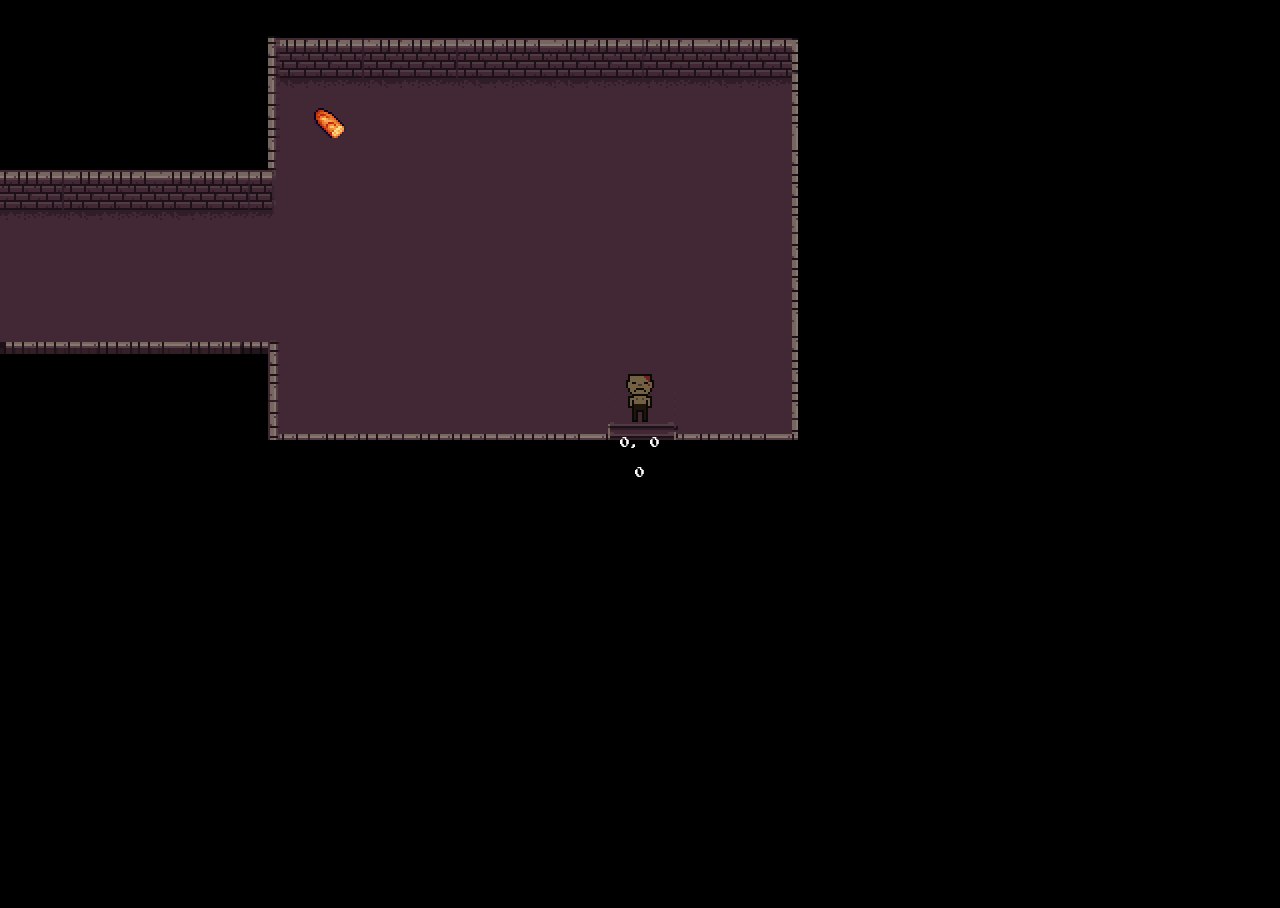
<file: level1/level_1.html>
<!DOCTYPE html>
<html lang="en">

<head>
  <meta charset="UTF-8">
  <meta http-equiv="X-UA-Compatible" content="IE=edge">
  <meta name="viewport" content="width=device-width, initial-scale=1.0">
  <link rel="stylesheet" href="style1.css">
  <script src="script1.js"></script>
  <!-- <script src="mechanics.js"></script> -->
  <title>Eat Or Die || Pre Alpha</title>
</head>

<body>



  <div class="map">
    <div class="character">
      <div class="character_spritesheet"></div>
    </div>
    <div class="lever" pull="false">
      <div class="lever_spritesheet"></div>
    </div>
    <img src="/level1/img/door.png" alt="" class="door">
    <div class="cookies">
      <img src="./img/Bread.png" alt="" id="cookie-1">
      <img src="./img/Bread.png" alt="" id="cookie-2">
      <img src="./img/Apple.png" alt="" id="cookie-3">
      <img src="./img/Steak.png" alt="" id="cookie-4">
      
    </div>
    <!-- <ul>
      <li><a href="" class="reset">BACK TO FAT</a></li>
      <li>State: <span class="state">Fat</span></li>
      <li>Normal: 300</li>
      <li>Slim: 500</li>
      <li>Big Cookie: - 500</li>
      <li>Small Cookie: - 300</li>
    </ul> -->

  </div>
  <div id="youlose" class="container">
    <div class="youdied">
      <p>You starved to death!</p>
      <a href="level_1.html" class="btn">TRY AGAIN!</a>
    </div>
  </div>

  <div id="next_level" class="container_next_level">
    <div class="next_level_screen">
      <p>Well done...</p>
      <a href="level_1.html" class="btn">Level 2(in progress)</a>
    </div>
  </div>

  <div id="tooWeak" class="tooWeak">
    <img src="/level1/img/tooWeak.png" alt="">
  </div>
  <div class="now">

    <p><span class="position">0, 0</span></p>
    <p><span class="condition">0</span></p>

  </div>
</body>

</html>
</file>
<file: level1/style1.css>
@import url("https://fonts.googleapis.com/css2?family=Press+Start+2P&display=swap");
:root {
  --pixel-size: 2px;
  --grid-cell: calc(var(--pixel-size) * 16);
  --bg: #000000;
}
html,
body {
  height: 100%;
}
body {
  background: var(--bg);
  display: flex;
  align-items: center;
  justify-content: center;
  overflow: hidden;
  font-family: "Press Start 2P", cursive;
}
ul {
  list-style: none;
  padding: 5px;
  color: red;
}
a {
  text-decoration: none;
  color: #fff;
}
.map ul {
  font-size: 16px;
  display: flex;
  flex-direction: column;
  justify-items: flex-start;
  align-items: flex-start;
}
.map li {
  padding: 5px;
}
.map .reset {
  color: #000;
  text-decoration: none;
  padding: 5px 15px;
  background: rgb(179, 179, 179);
  border: 1px #000 solid;
  border-radius: 5px;
}
.map .reset:hover {
  background: rgb(66, 39, 39);
  color: #ddd;
}

/* MAP SIZE */
.map {
  image-rendering: pixelated;
  background-image: url("img/level1.png");
  background-size: 100%;
  width: calc(52 * var(--grid-cell));
  height: calc(52 * var(--grid-cell));
  /* border: solid red 2px; */
  position: absolute;
}
/* CHARACTER SIZE */
.character {
  width: calc(var(--grid-cell) * 2);
  height: calc(var(--grid-cell) * 2);
  position: absolute;
  overflow: hidden;
}
/* SPRITESHEET CHARACTER */
.character_spritesheet {
  position: absolute;
  background: url("/img/heroSlim.png") no-repeat no-repeat;
  background-size: 100%;
  width: calc(var(--grid-cell) * 8);
  height: calc(var(--grid-cell) * 8);
}
/* Door */
.door {
  width: calc(var(--grid-cell) * 2);
  height: calc(var(--grid-cell) * 2);
  position: absolute;
  top: 36px;
  left: 316px;
  z-index: -1;
  /* visibility: unset; */
}

/* LEVER SIZE */
.lever {
  width: calc(var(--grid-cell) * 2);
  height: calc(var(--grid-cell) * 2);
  position: absolute;
  overflow: hidden;
  top: 150px;
  left: 10px;
  z-index: -1;
}
/* SPRITESHEET LEAVER */
.lever_spritesheet {
  position: absolute;
  background: url("/level1/img/lever1.png") no-repeat no-repeat;
  background-size: 100%;
  width: calc(var(--grid-cell) * 4);
  height: calc(var(--grid-cell) * 4);
}
/* SPRITESHEETS LEAVER ANIMATION */

.lever[pull="true"] .lever_spritesheet {
  animation: leverAnimation 0.8s steps(2) 1;
}
/* LEAVER ANIMATION */
@keyframes leverAnimation {
  from {
    transform: translate3d(0%, 0%, 0);
  }
  to {
    transform: translate3d(-100%, 0, 0);
  }
}

/* SPRITESHEETS ANIMATION */
.character[facing="right"] .character_spritesheet {
  background-position-y: calc(var(--pixel-size) * -32);
}
.character[facing="up"] .character_spritesheet {
  background-position-y: calc(var(--pixel-size) * -64);
}
.character[facing="left"] .character_spritesheet {
  background-position-y: calc(var(--pixel-size) * -96);
}
.character[walking="true"] .character_spritesheet {
  animation: walkAnimation 0.4s steps(4) infinite;
}

/* WALK ANIMATION */
@keyframes walkAnimation {
  /* from {
   transform: translate3d(0%,0%,0);
 } */
  to {
    transform: translate3d(-100%, 0%, 0);
  }
}

/* ------- COOKIES --------- */
.cookies {
  position: relative;
  z-index: -1;
}

.cookies #cookie-1 {
  position: absolute;
  top: 1330px;
  left: 1180px;
  visibility: none;
  width: 32px;
  height: 32px;
  position: absolute;
  overflow: hidden;
}
.cookies #cookie-2 {
  position: absolute;
  top: 1030px;
  left: 1030px;
  visibility: none;
  width: 32px;
  height: 32px;
  position: absolute;
  overflow: hidden;
}
.cookies #cookie-3 {
  position: absolute;
  top: 570px;
  left: 380px;
  visibility: none;
  width: 32px;
  height: 32px;
  position: absolute;
  overflow: hidden;
}
.cookies #cookie-4 {
  position: absolute;
  top: 480px;
  left: 1000px;
  visibility: none;
  width: 32px;
  height: 32px;
  position: absolute;
  overflow: hidden;
}
.tooWeak {
  visibility: hidden;
  display: flex;
  flex-direction: column;
  justify-content: center;
  align-items: center;
  color: #fff;
  position: absolute;
  font-size: 10px;
  margin-bottom: 16.3rem;
}

/* YOU DIE */
.container {
  visibility: hidden;
  background: rgb(70, 26, 26);
  width: 100vw;
  height: 100vh;
  top: 0;
  left: 0;
  position: absolute;
  opacity: 0.9;
  z-index: 0;
}

.container .youdied {
  display: flex;
  flex-direction: column;
  align-items: center;
  justify-content: center;
  height: 100%;
  width: 100%;
  color: #e4ce0f;
  font-size: 30px;
  text-align: center;
  /* z-index: ; */
}
.container .youdied p {
  font-size: 70px;
  padding: 50px;
  line-height: 1.4;
}
/* NEXT LEVEL */
.container_next_level {
  visibility: hidden;
  background: rgb(70, 26, 26);
  width: 100vw;
  height: 100vh;
  top: 0;
  left: 0;
  position: absolute;
  opacity: 0.9;
  z-index: 0;
}

.container_next_level .next_level_screen {
  display: flex;
  flex-direction: column;
  align-items: center;
  justify-content: center;
  height: 100%;
  width: 100%;
  color: #e4ce0f;
  font-size: 30px;
  text-align: center;
  /* z-index: ; */
}
.container_next_level .next_level_screen p {
  font-size: 70px;
  padding: 50px;
  line-height: 1.4;
}

/* Utility Classes */
.btn {
  background: #000000;
  padding: 13px 22px;
}
.btn:hover {
  background: #fff;
  color: #000;
  padding: 13px 22px;
}
.now {
  display: flex;
  flex-direction: column;
  justify-content: center;
  align-items: center;
  color: #fff;
  position: absolute;
  font-size: 10px;
}
</file>
